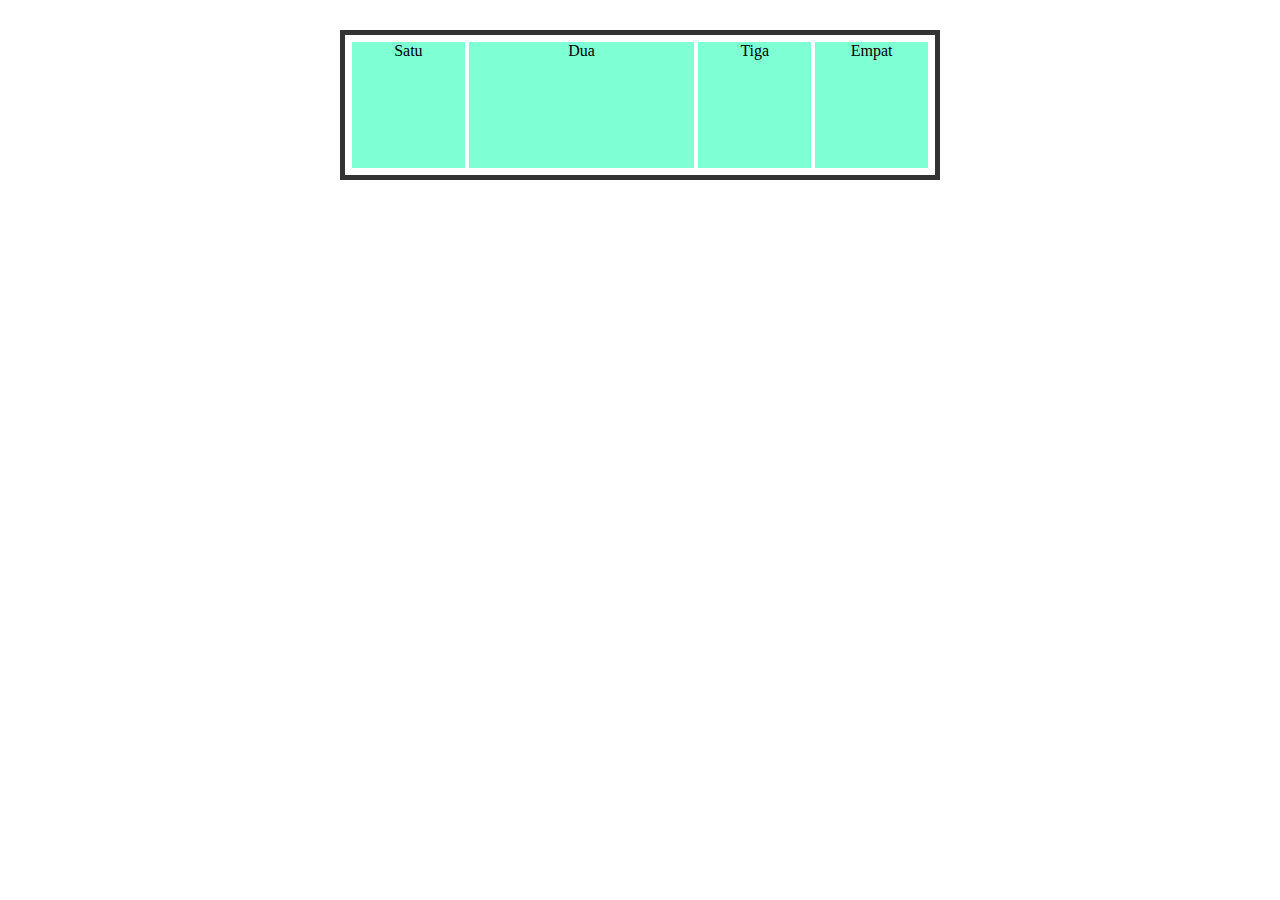
<file: index.html>
<!DOCTYPE html>
<html lang="en">
  <head>
    <meta charset="UTF-8" />
    <meta http-equiv="X-UA-Compatible" content="IE=edge" />
    <meta name="viewport" content="width=device-width, initial-scale=1.0" />
    <title>Flexbox</title>
    <link rel="stylesheet" href="style.css">
  </head>
  <body>
    <div class="container">
      <div class="satu">Satu</div>
      <div class="dua">Dua</div>
      <div class="tiga">Tiga</div>
      <div class="empat">Empat</div>
    </div>
  </body>
</html>
</file>
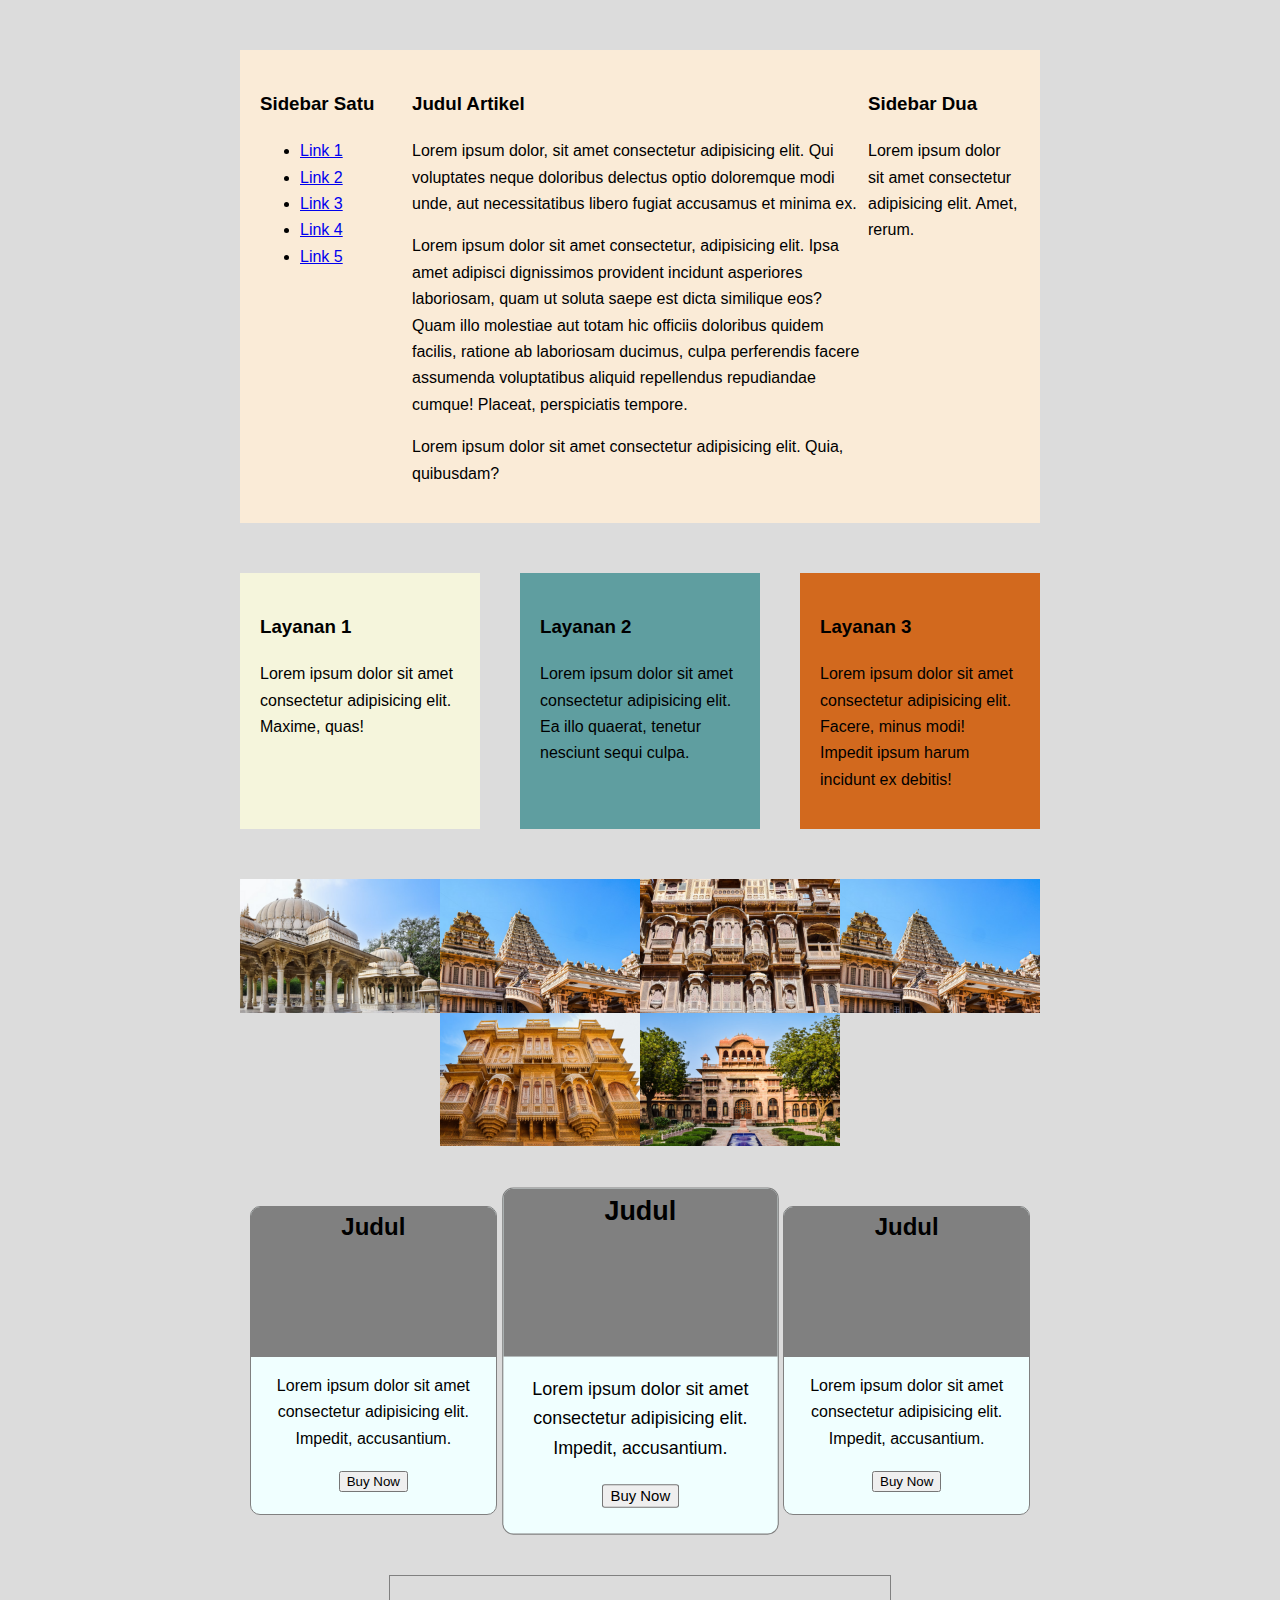
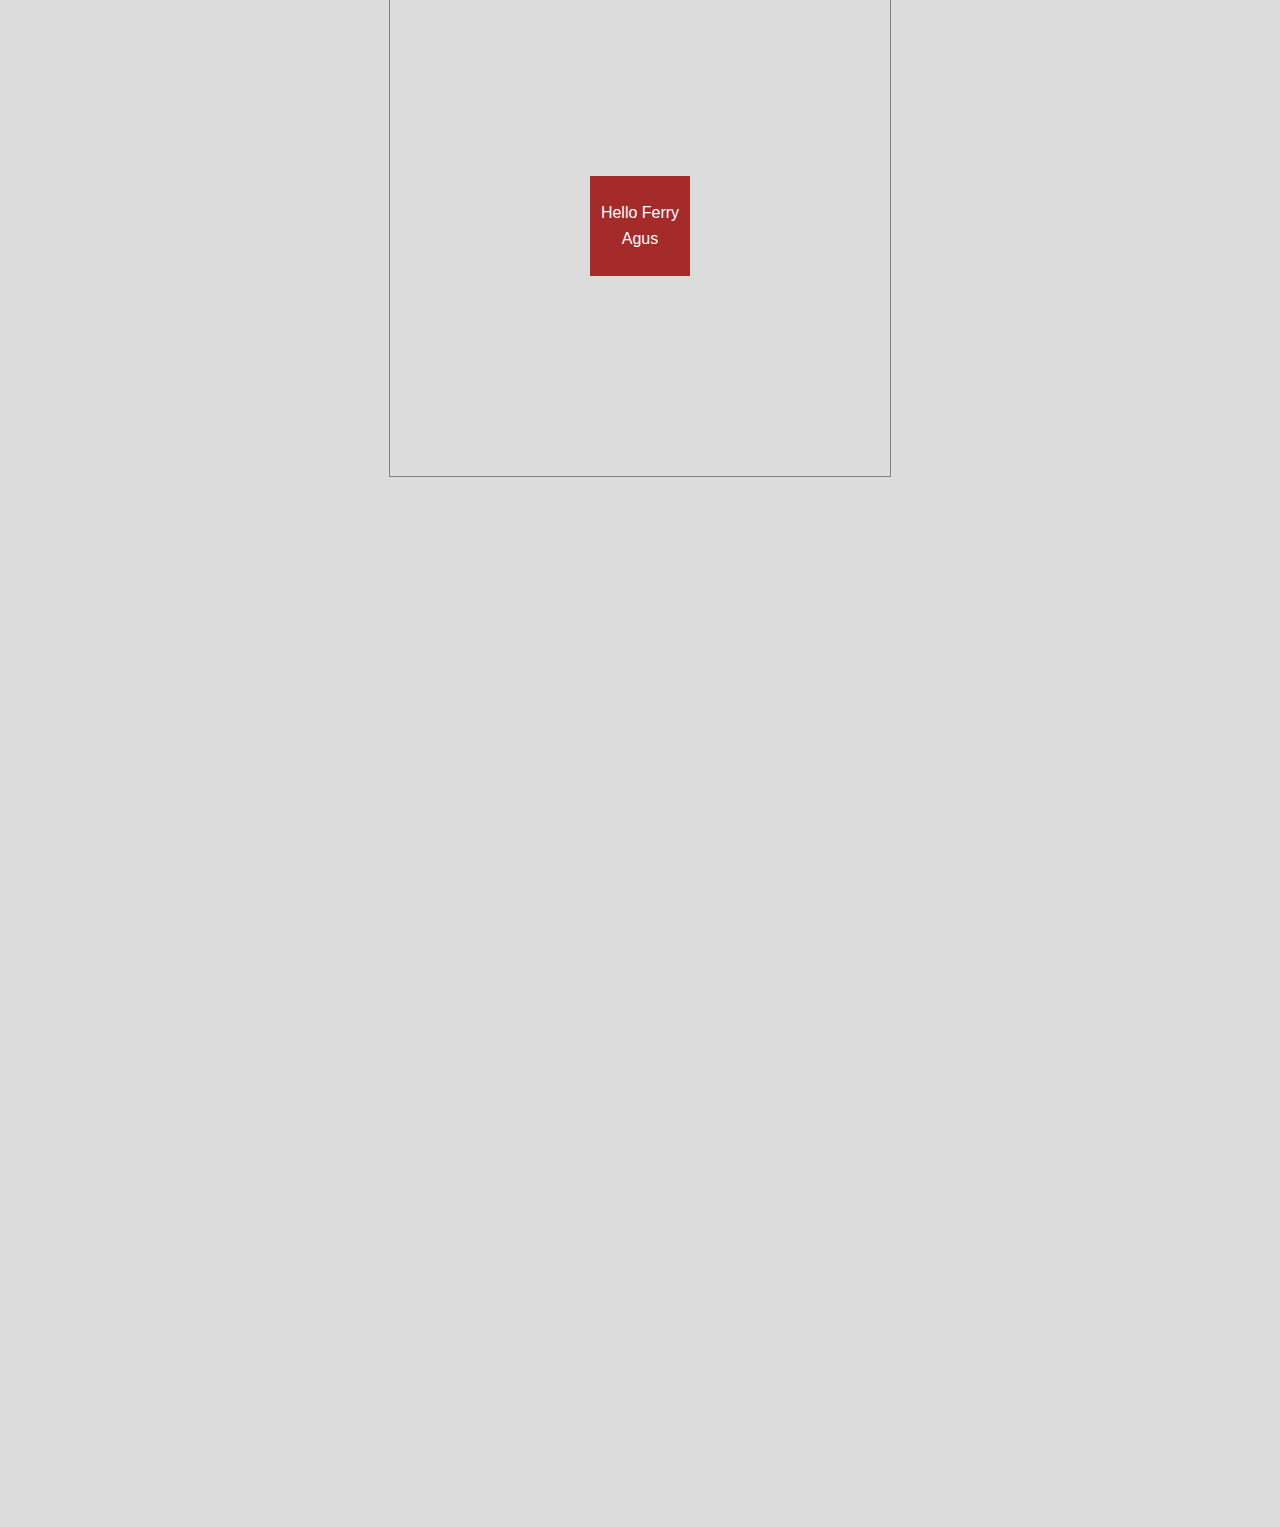
<file: latihan/index.html>
<!DOCTYPE html>
<html lang="en">
  <head>
    <meta charset="UTF-8" />
    <meta http-equiv="X-UA-Compatible" content="IE=edge" />
    <meta name="viewport" content="width=device-width, initial-scale=1.0" />
    <title>Latihan Flexbox</title>
    <link rel="stylesheet" href="style.css" />
  </head>
  <body>
    <!-- Latihan 1 Kolom -->
    <div class="container-satu">
      <div class="kolom-utama">
        <h3>Judul Artikel</h3>
        <p>
          Lorem ipsum dolor, sit amet consectetur adipisicing elit. Qui
          voluptates neque doloribus delectus optio doloremque modi unde, aut
          necessitatibus libero fugiat accusamus et minima ex.
        </p>
        <p>
          Lorem ipsum dolor sit amet consectetur, adipisicing elit. Ipsa amet
          adipisci dignissimos provident incidunt asperiores laboriosam, quam ut
          soluta saepe est dicta similique eos? Quam illo molestiae aut totam
          hic officiis doloribus quidem facilis, ratione ab laboriosam ducimus,
          culpa perferendis facere assumenda voluptatibus aliquid repellendus
          repudiandae cumque! Placeat, perspiciatis tempore.
        </p>
        <p>
          Lorem ipsum dolor sit amet consectetur adipisicing elit. Quia,
          quibusdam?
        </p>
      </div>
      <div class="sidebar-satu">
        <h3>Sidebar Satu</h3>
        <ul>
          <li><a href="#">Link 1</a></li>
          <li><a href="#">Link 2</a></li>
          <li><a href="#">Link 3</a></li>
          <li><a href="#">Link 4</a></li>
          <li><a href="#">Link 5</a></li>
        </ul>
      </div>
      <div class="sidebar-dua">
        <h3>Sidebar Dua</h3>
        <p>
          Lorem ipsum dolor sit amet consectetur adipisicing elit. Amet, rerum.
        </p>
      </div>
    </div>

    <!-- Akhir Latihan 1 Kolom -->

    <!-- Latihan 2 -->

    <div class="container-dua">
      <div class="layanan-satu">
        <h3>Layanan 1</h3>
        <p>
          Lorem ipsum dolor sit amet consectetur adipisicing elit. Maxime, quas!
        </p>
      </div>
      <div class="layanan-dua">
        <h3>Layanan 2</h3>
        <p>
          Lorem ipsum dolor sit amet consectetur adipisicing elit. Ea illo
          quaerat, tenetur nesciunt sequi culpa.
        </p>
      </div>
      <div class="layanan-tiga">
        <h3>Layanan 3</h3>
        <p>
          Lorem ipsum dolor sit amet consectetur adipisicing elit. Facere, minus
          modi! Impedit ipsum harum incidunt ex debitis!
        </p>
      </div>
    </div>

    <!-- Akhir Latihan 2 -->

    <!-- Latihan 3 -->
    <div class="container-tiga">
      <div class="thumbnail">
        <img src="img/1.png" alt="gambar" />
      </div>
      <div class="thumbnail">
        <img src="img/2.png" alt="gambar" />
      </div>
      <div class="thumbnail">
        <img src="img/3.png" alt="gambar" />
      </div>
      <div class="thumbnail">
        <img src="img/4.png" alt="gambar" />
      </div>
      <div class="thumbnail">
        <img src="img/5.png" alt="gambar" />
      </div>
      <div class="thumbnail">
        <img src="img/6.png" alt="gambar" />
      </div>
    </div>

    <!-- Akhir Latihan 3 -->

    <!-- Latihan 4 -->
    <div class="container-empat">
      <div class="card">
        <div class="header">
          <h2>Judul</h2>
        </div>
        <div class="content">
          <p>
            Lorem ipsum dolor sit amet consectetur adipisicing elit. Impedit,
            accusantium.
          </p>
          <button>Buy Now</button>
        </div>
      </div>

      <div class="card jumbo">
        <div class="header">
          <h2>Judul</h2>
        </div>
        <div class="content">
          <p>
            Lorem ipsum dolor sit amet consectetur adipisicing elit. Impedit,
            accusantium.
          </p>
          <button>Buy Now</button>
        </div>
      </div>

      <div class="card">
        <div class="header">
          <h2>Judul</h2>
        </div>
        <div class="content">
          <p>
            Lorem ipsum dolor sit amet consectetur adipisicing elit. Impedit,
            accusantium.
          </p>
          <button>Buy Now</button>
        </div>
      </div>
    </div>
    <!-- Akhir Latihan 4 -->

    <!-- Latihan 5 -->

    <div class="container-lima">
        <div class="kotak">
            <span>Hello Ferry Agus</span>
        </div>
    </div>

    <!-- Akhir Latihan 5 -->
  </body>
</html>
</file>
<file: style.css>
.container {
  width: 600px;
  height: 150px;
  border: 5px solid #333;
  margin: 30px auto;
  padding: 5px;
  box-sizing: border-box;
  display: flex;
  /* flex-direction: column; */
  flex-wrap: wrap;
  justify-content: center;
  /* align-items: center; */
}

.container div {
  text-transform: capitalize;
  text-align: center;
  /* width: 120px; */
  /* height: 120px; */
  background-color: aquamarine;
  margin: 2px;
  flex: 1;
}

.container div.dua{
    flex: 2;
}
</file>
<file: latihan/style.css>
html,
body {
  margin: 0px;
  padding: 0px;
}

body {
  font-family: arial;
  background-color: gainsboro;
  line-height: 1.65;
  padding-bottom: 1000px;
}

/* latihan 1 */

.container-satu {
  width: 800px;
  margin: 50px auto;
  background-color: antiquewhite;
  padding: 20px;
  box-sizing: border-box;
  display: flex;
}

.kolom-utama {
  flex: 3;
  order: 2;
}

.sidebar-satu {
  flex: 1;
  order: 1;
}

.sidebar-dua {
  flex: 1;
  order: 3;
}

/* Latihan 2 */

.container-dua {
  max-width: 800px;
  margin: 50px auto;
}

.container-dua div {
  width: 100%;
  padding: 20px;
  box-sizing: border-box;
}

.layanan-satu {
  background-color: beige;
}

.layanan-dua {
  background-color: cadetblue;
}

.layanan-tiga {
  background-color: chocolate;
}

/* Latihan 3 */

.container-tiga {
  max-width: 800px;
  margin: 50px auto;
  display: flex;
  flex-wrap: wrap;
  justify-content: center;
}

.container-tiga .thumbnail {
  line-height: 0;
  width: 50%;
}

.container-tiga .thumbnail img {
  width: 100%;
}

/* Latihan 4 */

.container-empat {
  max-width: 800px;
  margin: 50px auto;
}

.container-empat .card {
  border: 1px solid gray;
  border-radius: 10px;
  background-color: azure;
  overflow: hidden;
  margin: 10px;
  flex: 1;
}

.container-empat .card .header {
  height: 150px;
  background-color: gray;
  text-align: center;
}

.container-empat .card .header h2 {
  margin: 0;
}

.container-empat .card .content {
  text-align: center;
  padding-bottom: 20px;
}

/* Latihan 5 */

.container-lima{
    width: 500px;
    height: 500px;
    margin:50px auto;
    border:1px solid gray;
    display: flex;
}

.container-lima .kotak{
    width: 100px;
    height: 100px;
    background-color: brown;
    color: white;
    text-align: center;
    margin: auto;
    display: flex;
}

.kotak span{
    margin: auto;
}

/* Responsive */

@media (min-width: 600px) {
  .container-dua {
    display: flex;
    justify-content: space-between;
  }

  .container-dua div {
    width: 30%;
  }

  .container-tiga .thumbnail {
    width: 25%;
  }

  .container-empat {
    display: flex;
  }

  .container-empat .card.jumbo {
    transform: scale(1.12);
  }
}
</file>
